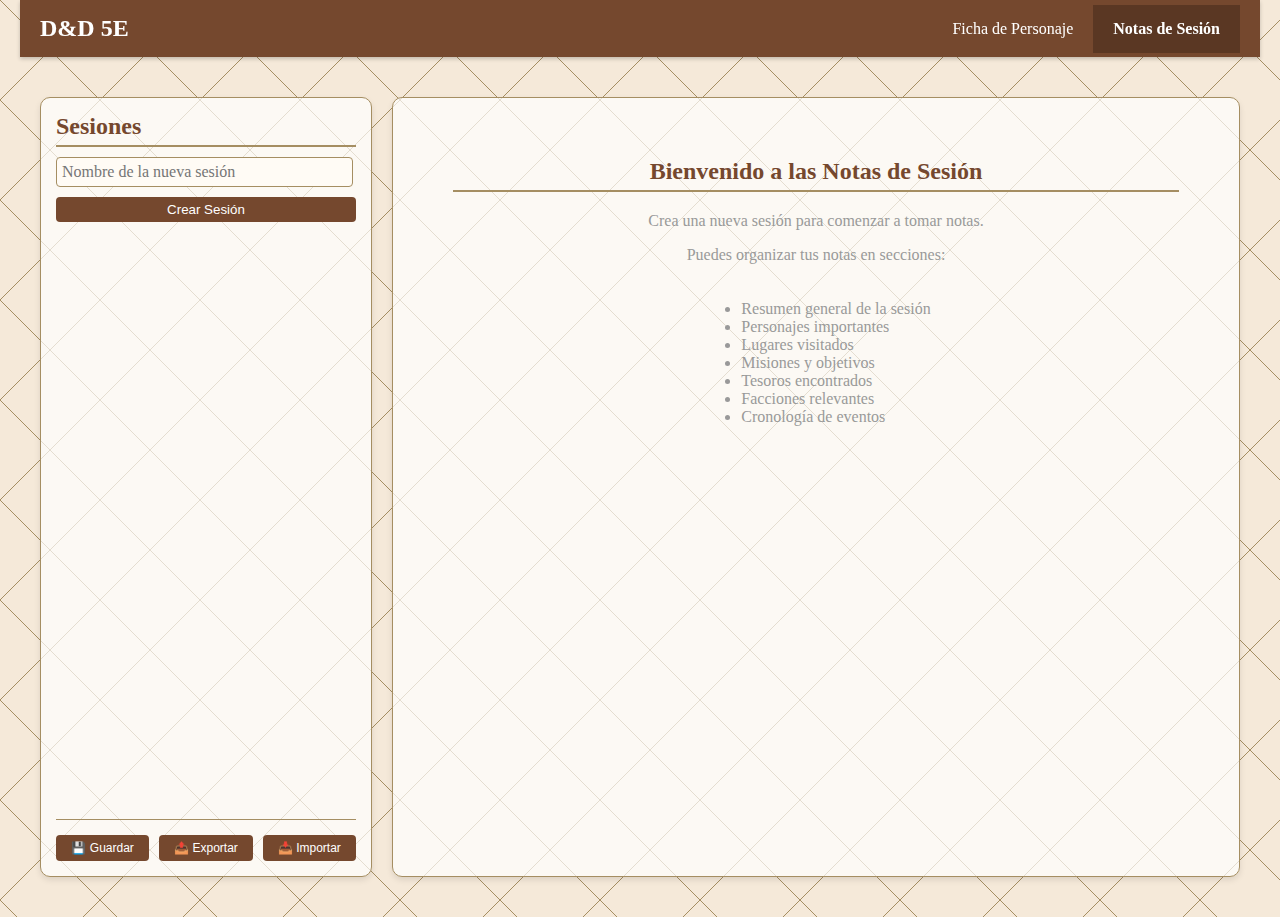
<file: session-notes.html>
<!DOCTYPE html>
<html lang="es">
  <head>
    <meta charset="UTF-8" />
    <meta name="viewport" content="width=device-width, initial-scale=1.0" />
    <title>Notas de Sesión - D&D 5e</title>
    <link rel="stylesheet" href="./css/styles.css" />
    <link rel="stylesheet" href="./css/session-notes.css" />
    <link rel="stylesheet" href="./css/nav-bar.css" />
    <link rel="icon" type="image/png" href="./images/d20-icon.png" />
    <meta
      name="description"
      content="Gestión de notas de sesión para D&D 5ª Edición"
    />
  </head>
  <body>
    <!-- Top Navigation Bar -->
    <nav class="top-navbar">
      <div class="nav-container">
        <div class="nav-logo">D&D 5E</div>
        <ul class="nav-links">
          <li><a href="index.html">Ficha de Personaje</a></li>
          <li class="active">
            <a href="session-notes.html">Notas de Sesión</a>
          </li>
        </ul>
      </div>
    </nav>

    <div class="main-container session-notes-container">
      <!-- Sessions Sidebar -->
      <div class="sessions-sidebar">
        <div class="sidebar-header">
          <h2>Sesiones</h2>
          <div class="new-session-form">
            <input
              type="text"
              id="new-session-name"
              placeholder="Nombre de la nueva sesión"
            />
            <button id="add-session-btn">Crear Sesión</button>
          </div>
        </div>
        <ul id="sessions-list" class="sessions-list">
          <!-- Sessions will be loaded dynamically -->
        </ul>
        <div class="sidebar-actions">
          <button onclick="saveSessionNotes()" title="Guardar notas">
            💾 Guardar
          </button>
          <button onclick="exportSessionNotes()" title="Exportar notas">
            📤 Exportar
          </button>
          <button onclick="importSessionNotes()" title="Importar notas">
            📥 Importar
          </button>
        </div>
      </div>

      <!-- Session Content Area -->
      <div class="session-content" id="session-content-area">
        <div class="empty-state">
          <h2>Bienvenido a las Notas de Sesión</h2>
          <p>Crea una nueva sesión para comenzar a tomar notas.</p>
          <p>Puedes organizar tus notas en secciones:</p>
          <ul>
            <li>Resumen general de la sesión</li>
            <li>Personajes importantes</li>
            <li>Lugares visitados</li>
            <li>Misiones y objetivos</li>
            <li>Tesoros encontrados</li>
            <li>Facciones relevantes</li>
            <li>Cronología de eventos</li>
          </ul>
        </div>
      </div>
    </div>

    <!-- Load JavaScript -->
    <script src="./js/session-notes.js" defer></script>
  </body>
</html>
</file>
<file: css/styles.css>
/* D&D 5e Character Sheet - Main Stylesheet */

/* CSS Variables for consistent theming */
:root {
  --color-primary: #75482e;
  --color-primary-dark: #5a3723;
  --color-secondary: #a58e62;
  --color-secondary-dark: #8a7549;
  --color-background: #f5e9d9;
  --color-paper: rgba(255, 255, 255, 0.7);
  --color-highlight: #f0e0c0;
  --color-text: #3a2d1f;
  --border-radius: 10px;
  --box-shadow: 0 3px 6px rgba(0, 0, 0, 0.1);
  --border-standard: 1px solid var(--color-secondary);
  --border-double: 3px double var(--color-primary);
  --font-family: "Bookman Old Style", Georgia, serif;
  --spacing-xs: 5px;
  --spacing-sm: 10px;
  --spacing-md: 15px;
  --spacing-lg: 20px;
  --spacing-xl: 80px;
}

/* Base styles */
body {
  font-family: var(--font-family);
  background-color: var(--color-background);
  color: var(--color-text);
  max-width: none;
  margin: 0 auto;
  padding: var(--spacing-lg);
  padding-top: 0;
  background-image: url('data:image/svg+xml;utf8,<svg xmlns="http://www.w3.org/2000/svg" width="100" height="100" viewBox="0 0 100 100" fill-opacity="0.05"><path d="M0,0 L100,100 M100,0 L0,100" stroke="%23a58e62" stroke-width="1"/></svg>');
}

/* Main layout containers */
.main-container {
  display: flex;
  max-width: 1200px;
  margin: 0 auto;
  gap: var(--spacing-lg);
}

.main-content {
  flex: 1;
  min-width: 0; /* Ensures flex works correctly */
}

/* Character portrait styles */
.character-portrait-container {
  width: 220px;
  flex-shrink: 0;
}

.character-portrait-sticky {
  position: sticky;
  top: var(--spacing-xl);
}

.character-portrait {
  background-color: var(--color-paper);
  border: var(--border-standard);
  border-radius: var(--border-radius);
  padding: var(--spacing-sm);
  box-shadow: var(--box-shadow);
  display: flex;
  flex-direction: column;
  align-items: center;
}

.character-portrait img {
  width: 100%;
  height: auto;
  border-radius: 5px;
  object-fit: cover;
  aspect-ratio: 1/1;
  background-color: var(--color-highlight);
}

.portrait-controls {
  margin-top: var(--spacing-sm);
  display: flex;
  justify-content: center;
  width: 100%;
}

.upload-btn {
  background-color: var(--color-primary);
  color: white;
  padding: 5px 10px;
  border: none;
  border-radius: 4px;
  cursor: pointer;
  font-size: 12px;
  transition: background-color 0.3s;
  text-align: center;
}

.upload-btn:hover {
  background-color: var(--color-primary-dark);
}

/* Header styles */
.header {
  text-align: center;
  border-bottom: var(--border-double);
  padding-bottom: var(--spacing-sm);
  margin-bottom: var(--spacing-lg);
}

h1 {
  text-transform: uppercase;
  letter-spacing: 3px;
  font-size: 28px;
  color: var(--color-primary);
  margin-bottom: 5px;
}

.character-title {
  font-style: italic;
  font-size: 18px;
  margin-top: 0;
}

/* Section styles */
.section {
  border: var(--border-standard);
  border-radius: var(--border-radius);
  margin-bottom: var(--spacing-lg);
  padding: var(--spacing-md);
  background-color: var(--color-paper);
  box-shadow: var(--box-shadow);
}

h2 {
  color: var(--color-primary);
  border-bottom: 2px solid var(--color-secondary);
  padding-bottom: 5px;
  margin-top: 0;
}

h3 {
  color: var(--color-primary);
  margin-top: var(--spacing-md);
  margin-bottom: var(--spacing-sm);
}

/* Basic information section */
.basic-info {
  display: grid;
  grid-template-columns: repeat(3, 1fr);
  gap: var(--spacing-sm);
}

.info-item {
  margin-bottom: var(--spacing-sm);
}

.info-item label {
  font-weight: bold;
  display: block;
}

.editable {
  border: var(--border-standard);
  padding: 5px;
  min-height: 20px;
  background-color: #fffbf5;
}

/* Form elements */
input[type="text"],
input[type="number"] {
  width: 95%;
  padding: 5px;
  border: var(--border-standard);
  border-radius: 4px;
  background-color: #fffbf5;
  font-family: inherit;
  font-size: inherit;
}

button {
  background-color: var(--color-primary);
  color: white;
  border: none;
  border-radius: 4px;
  padding: 5px 10px;
  cursor: pointer;
  transition: background-color 0.3s;
}

button:hover {
  background-color: var(--color-primary-dark);
}

.secondary-button {
  background-color: var(--color-secondary);
}

.secondary-button:hover {
  background-color: var(--color-secondary-dark);
}

/* HP container */
.hp-container {
  display: flex;
  align-items: center;
  gap: 5px;
}

.hp-current {
  width: 40px;
}

/* Abilities section */
.abilities {
  display: flex;
  justify-content: space-between;
  flex-wrap: wrap;
  gap: var(--spacing-sm);
}

.ability {
  text-align: center;
  width: calc(16.6% - 10px);
  border: 2px solid var(--color-secondary);
  border-radius: var(--border-radius);
  padding: 10px 5px;
  background-color: var(--color-highlight);
}

.ability-name {
  font-weight: bold;
  font-size: 12px;
}

.ability-score {
  font-size: 24px;
  font-weight: bold;
  margin: 5px 0;
  text-align: center;
}

.ability-mod {
  background-color: var(--color-primary);
  color: white;
  border-radius: 50%;
  width: 30px;
  height: 30px;
  line-height: 30px;
  margin: 0 auto;
}

/* Combat stats section */
.combat-stats {
  display: grid;
  grid-template-columns: repeat(4, 1fr);
  gap: var(--spacing-sm);
  text-align: center;
}

.combat-stat {
  border: var(--border-standard);
  border-radius: 5px;
  padding: 5px;
  background-color: var(--color-highlight);
}

.combat-stat-name {
  font-size: 12px;
  font-weight: bold;
}

.combat-stat-value {
  font-size: 20px;
  font-weight: bold;
  text-align: center;
}

/* Skills section */
.skills {
  columns: 2;
}

.skill-item {
  margin-bottom: 5px;
  display: flex;
  align-items: center;
}

.proficient {
  width: 15px;
  height: 15px;
  border: 1px solid var(--color-primary);
  border-radius: 50%;
  margin-right: 5px;
  display: inline-block;
  cursor: pointer;
}

.is-proficient {
  background-color: var(--color-primary);
}

.skill-mod {
  font-weight: bold;
  margin-left: auto;
}

/* Traits section */
.trait {
  margin-bottom: var(--spacing-sm);
}

.trait-name {
  font-weight: bold;
}

.traits-section {
  display: grid;
  grid-template-columns: repeat(2, 1fr);
  gap: var(--spacing-sm);
}

/* Spells section */
.spell-level-container {
  margin-bottom: var(--spacing-lg);
}

.spell-level {
  font-weight: bold;
  color: var(--color-primary);
  margin-top: var(--spacing-sm);
}

.spell-slots {
  display: flex;
  gap: 5px;
  margin-top: 5px;
  margin-bottom: var(--spacing-sm);
}

.spell-slot {
  width: 20px;
  height: 20px;
  border: 1px solid var(--color-primary);
  border-radius: 50%;
  display: inline-block;
  cursor: pointer;
}

.spell-slot.used {
  background-color: var(--color-primary);
}

.spell-items {
  border-left: 2px solid var(--color-secondary);
  margin-left: 5px;
  padding-left: var(--spacing-sm);
}

.spell-item {
  margin: 5px 0;
  display: flex;
  align-items: center;
}

.spell-checkbox {
  margin-right: 5px;
}

.spell-name {
  margin-right: 5px;
  cursor: pointer;
  flex-grow: 1;
}

.spell-name:hover {
  text-decoration: underline;
  color: var(--color-primary);
}

.spell-add {
  margin-top: 15px;
  border-top: 1px dashed var(--color-secondary);
  padding-top: 15px;
}

.spell-add-row {
  display: flex;
  gap: var(--spacing-sm);
  margin-bottom: var(--spacing-sm);
}

.spell-add-row input,
.spell-add-row select {
  flex: 1;
}

.spell-add textarea {
  width: 100%;
  margin-bottom: var(--spacing-sm);
  padding: 8px;
  border: var(--border-standard);
  border-radius: 4px;
  background-color: #fffbf5;
  font-family: inherit;
  resize: vertical;
}

.spell-add-buttons {
  display: flex;
  gap: var(--spacing-sm);
}

/* Spell info button */
.spell-info-button {
  background-color: transparent;
  color: var(--color-primary);
  border: none;
  font-size: 16px;
  cursor: pointer;
  padding: 0 5px;
}

.spell-info-button:hover {
  color: var(--color-primary-dark);
}

/* Modal styles */
.modal {
  display: none;
  position: fixed;
  z-index: 1000;
  left: 0;
  top: 0;
  width: 100%;
  height: 100%;
  background-color: rgba(0, 0, 0, 0.5);
}

.modal-content {
  background-color: var(--color-background);
  margin: 10% auto;
  padding: var(--spacing-lg);
  border: var(--border-standard);
  border-radius: var(--border-radius);
  width: 80%;
  max-width: 600px;
  max-height: 80vh;
  overflow-y: auto;
  position: relative;
  box-shadow: 0 4px 8px rgba(0, 0, 0, 0.2);
}

.close-button {
  position: absolute;
  top: 10px;
  right: 15px;
  color: var(--color-primary);
  font-size: 28px;
  font-weight: bold;
  cursor: pointer;
}

.close-button:hover {
  color: var(--color-primary-dark);
}

.spell-info-grid {
  display: grid;
  grid-template-columns: repeat(3, 1fr);
  gap: var(--spacing-sm);
  margin: 15px 0;
  border: var(--border-standard);
  border-radius: 5px;
  padding: var(--spacing-sm);
  background-color: var(--color-highlight);
}

.spell-info-item {
  display: flex;
  flex-direction: column;
}

.spell-info-label {
  font-weight: bold;
  font-size: 12px;
  color: var(--color-primary);
}

.spell-description {
  margin: 15px 0;
  padding: var(--spacing-sm);
  border-left: 3px solid var(--color-primary);
  background-color: #fffbf5;
}

.modal-buttons {
  display: flex;
  justify-content: flex-end;
  gap: var(--spacing-sm);
  margin-top: 15px;
}

/* Equipment section */
.equipment-list {
  columns: 2;
}

.equipment-item {
  display: flex;
  align-items: center;
  margin-bottom: 5px;
}

.equipment-checkbox {
  margin-right: 5px;
}

.equipment-add {
  margin-top: var(--spacing-sm);
  display: flex;
  gap: 5px;
}

#new-equipment {
  flex: 1;
}

.note {
  font-style: italic;
}

.notes-box {
  width: 100%;
  min-height: 100px;
  padding: 5px;
  border: var(--border-standard);
  border-radius: 4px;
  background-color: #fffbf5;
  font-family: inherit;
  resize: vertical;
}

/* Counter styles */
.counter-container {
  display: flex;
  align-items: center;
  margin-top: 5px;
}

.counter-button {
  width: 25px;
  height: 25px;
  background-color: var(--color-primary);
  color: white;
  border: none;
  border-radius: 50%;
  font-size: 16px;
  cursor: pointer;
  display: flex;
  justify-content: center;
  align-items: center;
}

.counter-value {
  margin: 0 10px;
  font-weight: bold;
}

.limited-uses {
  margin-top: 5px;
  display: flex;
  flex-direction: column;
  gap: 5px;
}

.limited-use-item {
  display: flex;
  align-items: center;
  gap: var(--spacing-sm);
}

.file-input {
  display: none;
}

/* Dice roller section */
.dice-container {
  padding: var(--spacing-md);
  border-radius: 8px;
  background-color: var(--color-highlight);
  margin-top: var(--spacing-sm);
}

.dice-options {
  display: flex;
  gap: var(--spacing-sm);
  flex-wrap: wrap;
  margin-bottom: 15px;
}

.dice-button {
  background-color: var(--color-primary);
  color: white;
  border: none;
  border-radius: 4px;
  padding: 8px 12px;
  font-size: 16px;
  cursor: pointer;
  transition: background-color 0.3s, transform 0.1s;
}

.dice-button:hover {
  background-color: var(--color-primary-dark);
}

.dice-button:active {
  transform: scale(0.95);
}

.custom-roll {
  display: flex;
  gap: var(--spacing-sm);
  align-items: center;
  flex-wrap: wrap;
  margin-bottom: 15px;
}

.dice-input {
  width: 50px;
  padding: 5px;
  border: var(--border-standard);
  border-radius: 4px;
  text-align: center;
}

.dice-select {
  padding: 5px;
  border: var(--border-standard);
  border-radius: 4px;
}

.dice-result-container {
  display: flex;
  flex-direction: column;
  align-items: center;
  margin-top: var(--spacing-lg);
}

.dice-animation {
  width: 100px;
  height: 100px;
  margin: 0 auto;
  position: relative;
  perspective: 600px;
}

.dice {
  width: 100%;
  height: 100%;
  position: absolute;
  transform-style: preserve-3d;
  transition: transform 1s ease-out;
}

.dice-face {
  position: absolute;
  width: 100%;
  height: 100%;
  background-color: var(--color-primary);
  color: white;
  font-size: 40px;
  font-weight: bold;
  display: flex;
  justify-content: center;
  align-items: center;
  border: 2px solid var(--color-secondary);
  box-shadow: inset 0 0 15px rgba(0, 0, 0, 0.2);
}

/* d20 specific styles */
.d20 {
  width: 0;
  height: 0;
  border-left: 50px solid transparent;
  border-right: 50px solid transparent;
  border-bottom: 86px solid var(--color-primary);
  position: relative;
  transform-style: preserve-3d;
  margin: 7px auto;
}

.d20::after {
  content: "";
  position: absolute;
  top: 28px;
  left: -50px;
  width: 0;
  height: 0;
  border-left: 50px solid transparent;
  border-right: 50px solid transparent;
  border-top: 86px solid var(--color-primary);
}

.result-number {
  position: absolute;
  top: 30px;
  width: 100%;
  text-align: center;
  font-size: 36px;
  font-weight: bold;
  color: #fff;
  z-index: 10;
  text-shadow: 1px 1px 3px #000;
}

.dice-result {
  font-size: 24px;
  font-weight: bold;
  margin: 15px 0;
  color: var(--color-primary);
}

.dice-details {
  font-size: 16px;
  color: var(--color-primary-dark);
}

/* Attacks section */
.attacks-header,
.attack-item {
  display: grid;
  grid-template-columns: 2fr 1fr 1fr 1fr 1fr 2fr auto;
  gap: 5px;
  align-items: center;
  margin-bottom: 8px;
  padding-bottom: 5px;
}

.attacks-header {
  font-weight: bold;
  border-bottom: 1px solid var(--color-secondary);
  padding-bottom: 8px;
  margin-bottom: var(--spacing-sm);
}

.attack-col-name,
.attack-col-bonus,
.attack-col-damage,
.attack-col-type,
.attack-col-range,
.attack-col-properties,
.attack-col-actions {
  padding: 0 5px;
}

.attack-item {
  background-color: var(--color-highlight);
  border-radius: 5px;
  padding: 8px 5px;
}

.attack-item:hover {
  background-color: #e5d5b5;
}

.attack-item button {
  padding: 2px 5px;
  font-size: 12px;
}

.attack-add {
  display: grid;
  grid-template-columns: 2fr 1fr 1fr 1fr 1fr 2fr auto;
  gap: 5px;
  margin-top: var(--spacing-sm);
  align-items: center;
}

.attack-add button {
  height: 32px;
}

/* Animation keyframes */
@keyframes roll {
  0% {
    transform: rotateX(0deg) rotateY(0deg) rotateZ(0deg);
  }
  25% {
    transform: rotateX(90deg) rotateY(45deg) rotateZ(180deg);
  }
  50% {
    transform: rotateX(180deg) rotateY(90deg) rotateZ(0deg);
  }
  75% {
    transform: rotateX(270deg) rotateY(135deg) rotateZ(180deg);
  }
  100% {
    transform: rotateX(360deg) rotateY(180deg) rotateZ(360deg);
  }
}

.rolling {
  animation: roll 0.8s ease-out;
}

/* Tag styles (for languages, proficiencies) */
.tag {
  background-color: var(--color-highlight);
  padding: 4px 8px;
  border-radius: 4px;
  display: flex;
  align-items: center;
  margin-bottom: 5px;
}

.tag button {
  background: none;
  border: none;
  font-size: 14px;
  margin-left: 5px;
  cursor: pointer;
  padding: 0;
  color: var(--color-primary);
}

/* Responsive styles */
@media (max-width: 768px) {
  .main-container {
    flex-direction: column;
  }

  .character-portrait-container {
    width: 100%;
    max-width: 220px;
    margin: 0 auto;
  }

  .character-portrait-sticky {
    position: relative;
    top: 0;
    margin-bottom: var(--spacing-lg);
  }
}

@media (max-width: 600px) {
  .basic-info,
  .combat-stats,
  .traits-section {
    grid-template-columns: 1fr;
  }

  .abilities {
    justify-content: center;
  }

  .ability {
    width: calc(33% - 10px);
  }

  .skills,
  .equipment-list {
    columns: 1;
  }

  .attacks-header,
  .attack-item,
  .attack-add {
    grid-template-columns: 1fr 1fr;
    grid-template-rows: repeat(4, auto);
  }

  .attack-col-name,
  .attack-col-bonus {
    grid-row: 1;
  }

  .attack-col-damage,
  .attack-col-type {
    grid-row: 2;
  }

  .attack-col-range,
  .attack-col-properties {
    grid-row: 3;
  }

  .attack-col-actions {
    grid-column: 1 / 3;
    grid-row: 4;
    text-align: center;
    margin-top: 5px;
  }

  .attack-add button {
    grid-column: 1 / 3;
  }

  .modal-content {
    width: 95%;
    margin: 5% auto;
  }

  .spell-info-grid {
    grid-template-columns: 1fr;
  }
}
</file>
<file: css/session-notes.css>
/* Session Notes Stylesheet */

/* Session Notes Layout */
.session-notes-container {
  max-width: 1400px;
  padding: 20px;
  margin: 0 auto;
  margin-top: 20px;
  display: flex;
  gap: 20px;
  min-height: calc(100vh - 120px);
}

body {
  padding-top: 0;
}

/* Sessions Sidebar */
.sessions-sidebar {
  flex: 0 0 300px;
  background-color: var(--color-paper);
  border: var(--border-standard);
  border-radius: var(--border-radius);
  padding: 15px;
  box-shadow: var(--box-shadow);
  display: flex;
  flex-direction: column;
  max-height: calc(100vh - 120px);
}

.sidebar-header {
  margin-bottom: 15px;
}

.sidebar-header h2 {
  margin-top: 0;
  margin-bottom: 10px;
}

.new-session-form {
  display: flex;
  flex-direction: column;
  gap: 10px;
}

.sessions-list {
  list-style: none;
  padding: 0;
  margin: 0;
  overflow-y: auto;
  flex-grow: 1;
}

.session-tab {
  background-color: var(--color-highlight);
  border-radius: 5px;
  margin-bottom: 10px;
  padding: 10px;
  cursor: pointer;
  transition: background-color 0.2s;
}

.session-tab:hover {
  background-color: #e5d5b5;
}

.session-tab.active {
  background-color: var(--color-secondary);
  color: white;
}

.session-tab-header {
  display: flex;
  justify-content: space-between;
  align-items: center;
}

.session-name {
  font-weight: bold;
  font-size: 16px;
  overflow: hidden;
  text-overflow: ellipsis;
  white-space: nowrap;
}

.session-date {
  font-size: 12px;
  color: #666;
  margin-top: 5px;
}

.session-tab.active .session-date {
  color: rgba(255, 255, 255, 0.8);
}

.session-tab-actions {
  display: flex;
  gap: 5px;
}

.tab-action-btn {
  background: none;
  border: none;
  font-size: 12px;
  cursor: pointer;
  padding: 2px 5px;
  color: inherit;
  opacity: 0.7;
  transition: opacity 0.2s;
}

.tab-action-btn:hover {
  opacity: 1;
  background: none;
}

.sidebar-actions {
  display: flex;
  gap: 10px;
  padding-top: 15px;
  border-top: 1px solid var(--color-secondary);
  margin-top: 15px;
}

.sidebar-actions button {
  flex: 1;
  font-size: 12px;
  padding: 6px 0;
}

/* Session Content Area */
.session-content {
  flex: 1;
  background-color: var(--color-paper);
  border: var(--border-standard);
  border-radius: var(--border-radius);
  padding: 20px;
  box-shadow: var(--box-shadow);
  overflow-y: auto;
  max-height: calc(100vh - 120px);
}

.empty-state {
  text-align: center;
  padding: 40px;
  color: #999;
}

.empty-state h2 {
  color: var(--color-primary);
}

.empty-state ul {
  display: inline-block;
  text-align: left;
  margin: 20px auto;
}

.session-header {
  display: flex;
  justify-content: space-between;
  align-items: center;
  margin-bottom: 20px;
}

.session-header h2 {
  margin: 0;
  color: var(--color-primary);
  font-size: 24px;
  max-width: 70%;
  overflow: hidden;
  text-overflow: ellipsis;
}

.session-date-display {
  font-style: italic;
  color: #666;
}

/* Session Tabs */
.session-tabs {
  margin-top: 20px;
}

.tab-buttons {
  display: flex;
  flex-wrap: wrap;
  gap: 5px;
  border-bottom: 2px solid var(--color-secondary);
  padding-bottom: 10px;
  margin-bottom: 20px;
}

.tab-button {
  background-color: var(--color-secondary);
  color: white;
  border: none;
  border-radius: 4px;
  padding: 8px 15px;
  cursor: pointer;
  transition: background-color 0.3s;
  font-size: 14px;
}

.tab-button:hover {
  background-color: var(--color-secondary-dark);
}

.tab-button.active {
  background-color: var(--color-primary);
  font-weight: bold;
}

.tab-pane {
  display: none;
}

.tab-pane.active {
  display: block;
}

/* Session summary */
.session-summary {
  width: 100%;
  min-height: 300px;
  padding: 15px;
  border: 1px solid var(--color-secondary);
  border-radius: 5px;
  background-color: #fffbf5;
  font-family: inherit;
  resize: vertical;
  font-size: 16px;
  line-height: 1.5;
}

/* Entity lists */
.entity-list {
  margin-bottom: 20px;
}

.entity-item {
  background-color: var(--color-highlight);
  border-radius: 5px;
  margin-bottom: 10px;
  padding: 10px 15px;
}

.entity-header {
  display: flex;
  justify-content: space-between;
  align-items: center;
}

.entity-name {
  font-weight: bold;
  font-size: 16px;
}

.entity-actions {
  display: flex;
  gap: 5px;
}

.entity-edit-btn,
.entity-delete-btn {
  background: none;
  border: none;
  cursor: pointer;
  padding: 2px 5px;
  color: var(--color-primary);
  opacity: 0.7;
  transition: opacity 0.2s;
}

.entity-edit-btn:hover,
.entity-delete-btn:hover {
  opacity: 1;
  background: none;
}

.entity-details {
  margin-top: 10px;
  font-size: 14px;
  white-space: pre-wrap;
}

.entity-add {
  display: flex;
  gap: 10px;
  margin-top: 15px;
}

.entity-add input {
  flex-grow: 1;
}

/* Timeline specific styles */
.timeline-controls {
  margin-bottom: 15px;
  display: flex;
  justify-content: flex-end;
}

.timeline-item {
  display: flex;
  background-color: var(--color-highlight);
  border-radius: 5px;
  margin-bottom: 10px;
  padding: 10px 15px;
}

.timeline-time {
  flex: 0 0 80px;
  font-weight: bold;
  margin-right: 15px;
}

.timeline-event {
  flex-grow: 1;
  display: flex;
  justify-content: space-between;
  align-items: flex-start;
}

.event-text {
  margin-right: 10px;
}

.timeline-add {
  margin-top: 15px;
}

.important-marker {
  color: #ff9900;
  font-weight: bold;
  margin-top: 8px;
  font-size: 12px;
}

/* Form styles */
.modal-form {
  margin-top: 20px;
}

.form-group {
  margin-bottom: 15px;
}

.form-group label {
  display: block;
  margin-bottom: 5px;
  font-weight: bold;
}

/* Responsive adjustments */
@media (max-width: 768px) {
  .session-notes-container {
    flex-direction: column;
  }

  .sessions-sidebar {
    flex: none;
    max-height: none;
  }

  .session-content {
    max-height: none;
  }

  .session-header {
    flex-direction: column;
    align-items: flex-start;
  }

  .session-date-display {
    margin-top: 10px;
  }
}
</file>
<file: css/nav-bar.css>
/* Navigation Bar */
.top-navbar {
  background-color: var(--color-primary);
  color: white;
  padding: 0;
  margin: 0;
  position: sticky;
  top: 0;
  z-index: 100;
  box-shadow: 0 2px 4px rgba(0, 0, 0, 0.2);
}

.nav-container {
  max-width: 1200px;
  margin: 0 auto;
  display: flex;
  justify-content: space-between;
  align-items: center;
  padding: 0 20px;
}

.nav-logo {
  font-size: 24px;
  font-weight: bold;
  padding: 15px 0;
}

.nav-logo img {
  width: 30px;
  height: 30px;
}

.nav-links {
  display: flex;
  list-style: none;
  margin: 0;
  padding: 0;
}

.nav-links li {
  margin: 0;
  padding: 0;
}

.nav-links a {
  display: block;
  color: white;
  text-decoration: none;
  padding: 15px 20px;
  transition: background-color 0.3s;
}

.nav-links a:hover {
  background-color: var(--color-primary-dark);
}

.nav-links li.active {
  background-color: var(--color-primary-dark);
  font-weight: bold;
}
</file>
